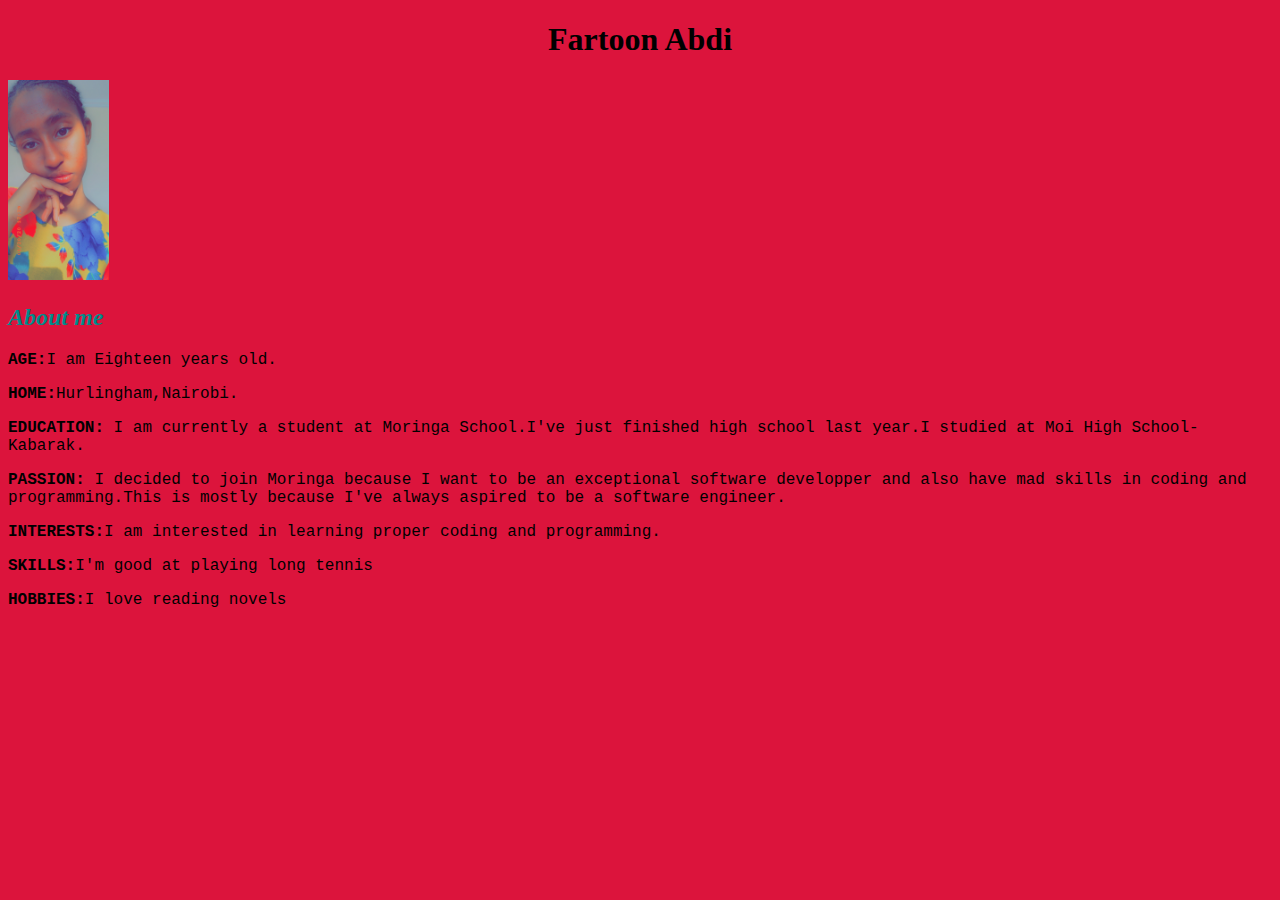
<file: index.html>
<!DOCTYPE html>
<html>

<head>
    <title>Independent Project</title>
    <link rel="stylesheet" type="text/css" href="./css/styles.css">
</head>

<body>
    <h1>Fartoon Abdi</h1>
    <img src="image/IMG_1292 (1).JPG" alt="My photo" height=200>
    <h2>About me </h2>
    <p><strong>AGE:</strong>I am Eighteen years old.</p>

    <p><strong>HOME:</strong>Hurlingham,Nairobi.</p>

    <p> <strong>EDUCATION:</strong> I am currently a student at Moringa School.I've just finished high school last year.I studied at Moi High School-Kabarak.
    </p>

    <p><strong>PASSION:</strong> I decided to join Moringa because I want to be an exceptional software developper and also have mad skills in coding and programming.This is mostly because I've always aspired to be a software engineer.
    </p>
    <p><strong>INTERESTS:</strong>I am interested in learning proper coding and programming.
    </p>
    <p><strong>SKILLS:</strong>I'm good at playing long tennis</p>

    <p><strong>HOBBIES:</strong>I love reading novels</p>
    <!-- </body>Check out <a href="https://nootraf.github.io/my-first-website/">my-first-webpage</a> -->

</html>
</file>
<file: css/styles.css>
body{
    background-color: crimson
}
p {
    font-family: 'Courier New', Courier, monospace;
}
h2 {
    font-style: italic;
}
h1 {
    text-align: center;
}
h2 {
    color: darkcyan;
}
</file>
